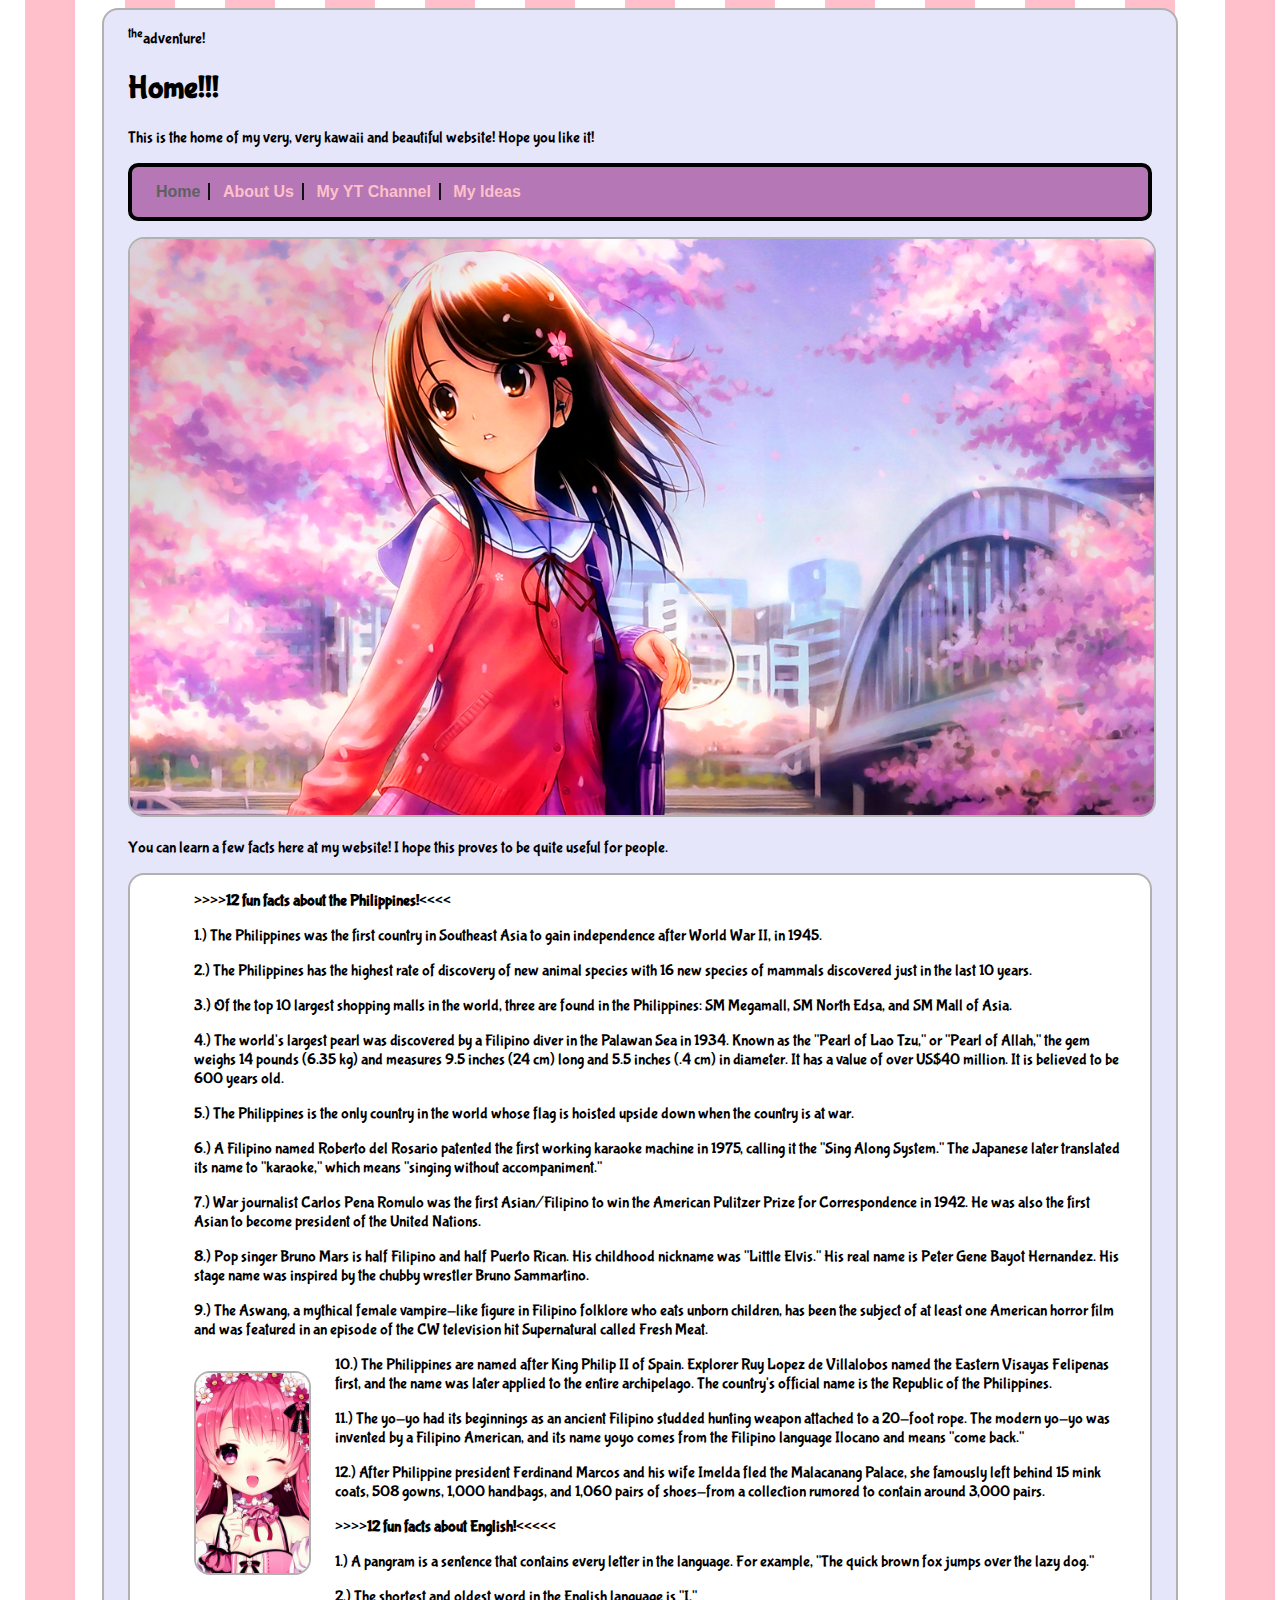
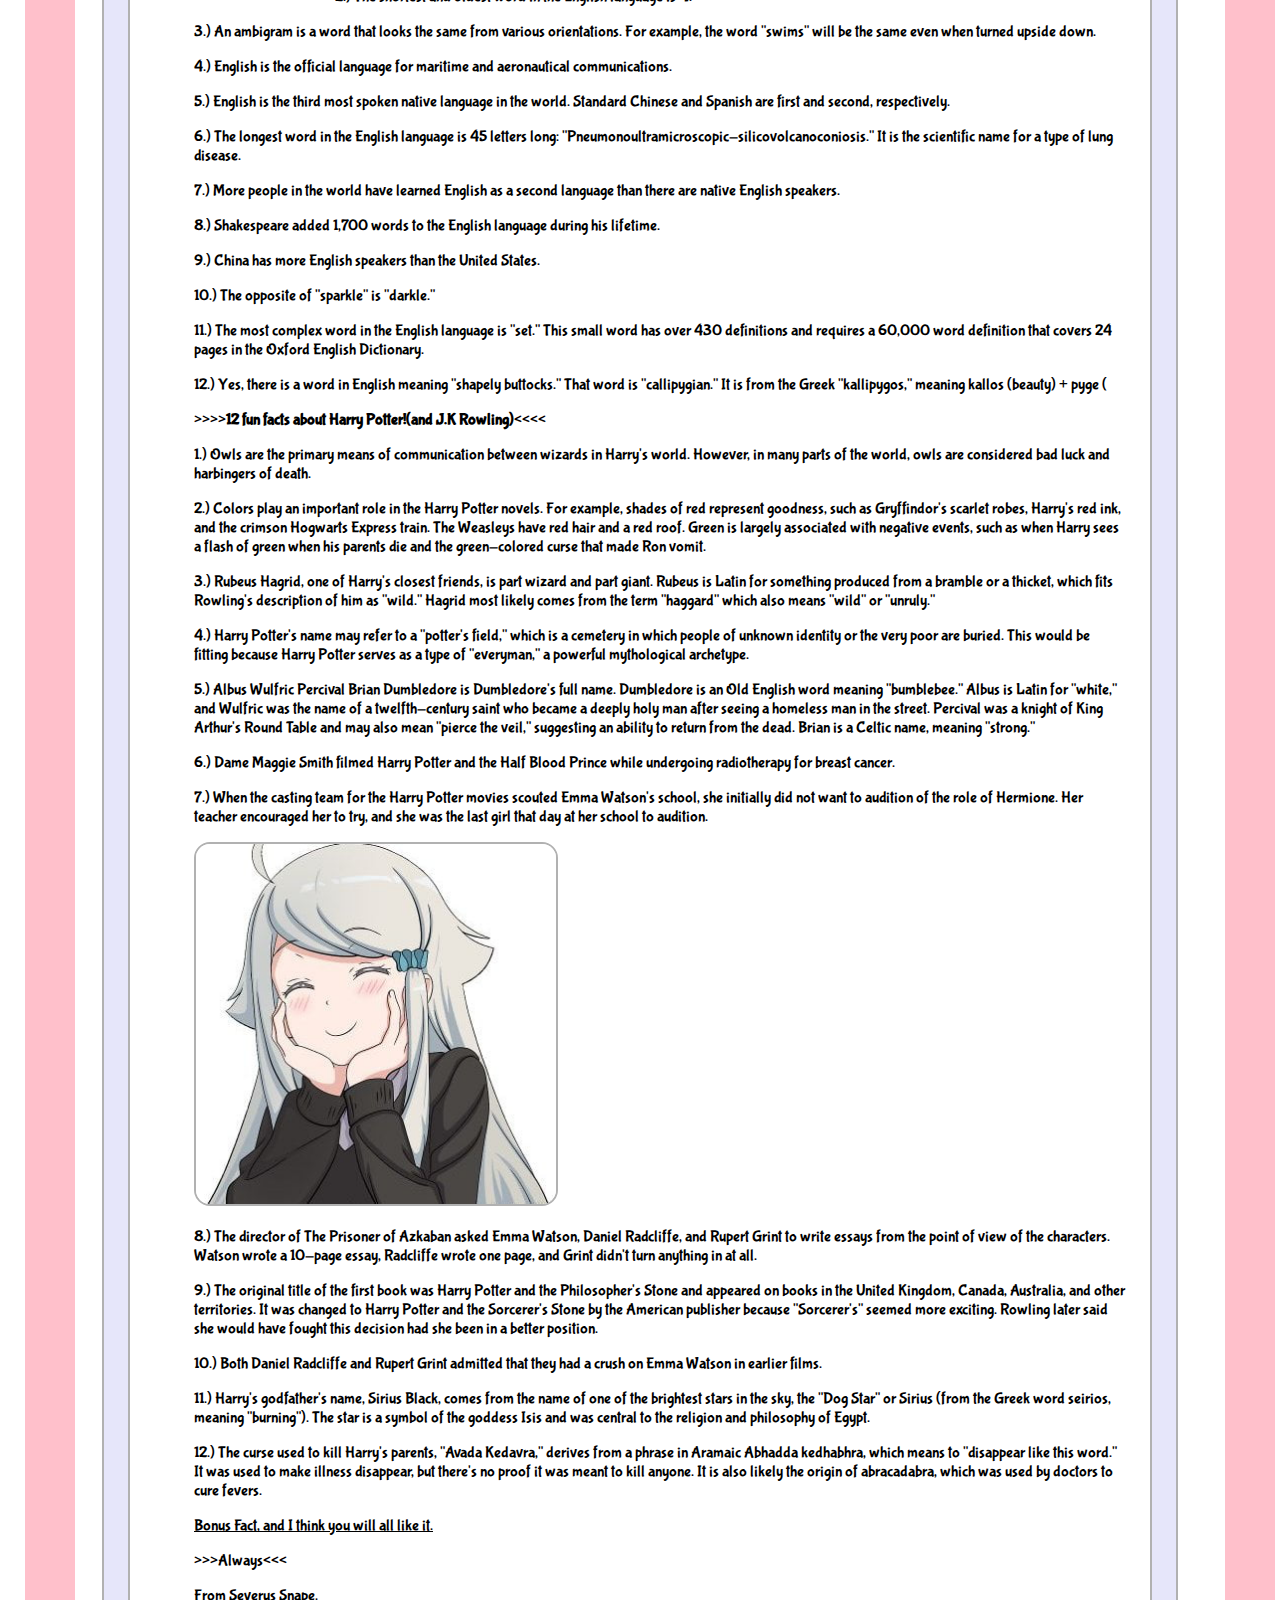
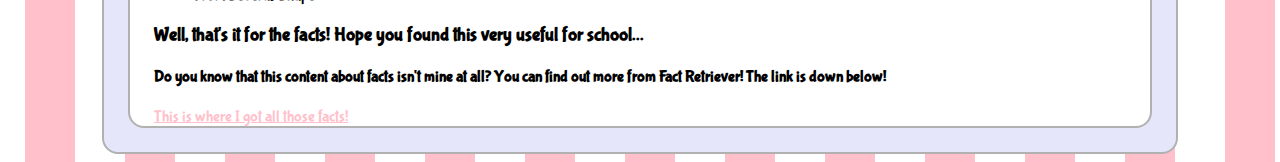
<file: index.html>
<!DOCTYPE html>
<html>
<head>
<title>Home</title>
<link type="text/css" rel="stylesheet" href="css/my-first-stylesheet.css"/>
</head>
<body>
<p>
<sup>the</sup>adventure!</p>
<h1>Home!!!</h1>
<p>This is the home of my very, very kawaii and beautiful website! Hope you like it!</p>
<nav>
<ul>
<li class="selected">Home</li>
<li><a href="about-us.html">About Us</a></li>
<li><a href="youtube-channel.html">My YT Channel</a></li>
<li><a href="my-ideas.html">My Ideas</a></li>
</ul>
</nav>
<img class="large" src="images/anime10.jpg"alt/>
<p>You can learn a few facts here at my website! I hope this proves to be quite useful for people. </p>
<section>
	<ul>
   <p>>>>><strong>12 fun facts about the Philippines!</strong><<<<</p>
    <p>1.) The Philippines was the first country in Southeast Asia to gain independence after World War II, in 1945.</p>
    <p>2.) The Philippines has the highest rate of discovery of new animal species with 16 new species of mammals discovered just in the last 10 years.</p>
    <p>3.) Of the top 10 largest shopping malls in the world, three are found in the Philippines: SM Megamall, SM North Edsa, and SM Mall of Asia.</p>
    <p>4.) The world's largest pearl was discovered by a Filipino diver in the Palawan Sea in 1934. Known as the "Pearl of Lao Tzu," or "Pearl of Allah," the gem weighs 14 pounds (6.35 kg) and measures 9.5 inches (24 cm) long and 5.5 inches (.4 cm) in diameter. It has a value of over US$40 million. It is believed to be 600 years old.</p>
     <p>5.) The Philippines is the only country in the world whose flag is hoisted upside down when the country is at war.</p>
     <p>6.) A Filipino named Roberto del Rosario patented the first working karaoke machine in 1975, calling it the "Sing Along System." The Japanese later translated its name to "karaoke," which means "singing without accompaniment."</p>
     <p>7.) War journalist Carlos Pena Romulo was the first Asian/Filipino to win the American Pulitzer Prize for Correspondence in 1942. He was also the first Asian to become president of the United Nations.</p>
      <p>8.) Pop singer Bruno Mars is half Filipino and half Puerto Rican. His childhood nickname was "Little Elvis." His real name is Peter Gene Bayot Hernandez. His stage name was inspired by the chubby wrestler Bruno Sammartino.</p>
      <p>9.) The Aswang, a mythical female vampire-like figure in Filipino folklore who eats unborn children, has been the subject of at least one American horror film and was featured in an episode of the CW television hit Supernatural called Fresh Meat.</p>
      <img class="small" src="images/anime7.jpg"alt/>
      <p>10.) The Philippines are named after King Philip II of Spain. Explorer Ruy Lopez de Villalobos named the Eastern Visayas Felipenas first, and the name was later applied to the entire archipelago. The country's official name is the Republic of the Philippines.</p>
      <p>11.) The yo-yo had its beginnings as an ancient Filipino studded hunting weapon attached to a 20-foot rope. The modern yo-yo was invented by a Filipino American, and its name yoyo comes from the Filipino language Ilocano and means "come back."</p>
      <p>12.) After Philippine president Ferdinand Marcos and his wife Imelda fled the Malacanang Palace, she famously left behind 15 mink coats, 508 gowns, 1,000 handbags, and 1,060 pairs of shoes-from a collection rumored to contain around 3,000 pairs.</p>
      <p>>>>><strong>12 fun facts about English!</strong><<<<<</p>
      <p>1.) A pangram is a sentence that contains every letter in the language. For example, "The quick brown fox jumps over the lazy dog."</p>
      <p>2.) The shortest and oldest word in the English language is "I."</p>
      <p>3.) An ambigram is a word that looks the same from various orientations. For example, the word "swims" will be the same even when turned upside down.</p>
      <p>4.) English is the official language for maritime and aeronautical communications.</p>
      <p>5.) English is the third most spoken native language in the world. Standard Chinese and Spanish are first and second, respectively.</p>
      <p>6.) The longest word in the English language is 45 letters long: "Pneumonoultramicroscopic-silicovolcanoconiosis." It is the scientific name for a type of lung disease.</p>
       <p>7.) More people in the world have learned English as a second language than there are native English speakers.</p>
       <p>8.) Shakespeare added 1,700 words to the English language during his lifetime.</p>
       <p>9.) China has more English speakers than the United States.</p>
       <p>10.) The opposite of "sparkle" is "darkle."</p>
       <p>11.) The most complex word in the English language is "set." This small word has over 430 definitions and requires a 60,000 word definition that covers 24 pages in the Oxford English Dictionary.</p>
        <p>12.) Yes, there is a word in English meaning "shapely buttocks." That word is "callipygian." It is from the Greek "kallipygos," meaning kallos (beauty) + pyge (
        <p>>>>><strong>12 fun facts about Harry Potter!(and J.K Rowling)</strong><<<<</p>
       <p>1.) Owls are the primary means of communication between wizards in Harry's world. However, in many parts of the world, owls are considered bad luck and harbingers of death.</p>
       <p>2.) Colors play an important role in the Harry Potter novels. For example, shades of red represent goodness, such as Gryffindor's scarlet robes, Harry's red ink, and the crimson Hogwarts Express train. The Weasleys have red hair and a red roof. Green is largely associated with negative events, such as when Harry sees a flash of green when his parents die and the green-colored curse that made Ron vomit.</p>
      <p>3.) Rubeus Hagrid, one of Harry's closest friends, is part wizard and part giant. Rubeus is Latin for something produced from a bramble or a thicket, which fits Rowling's description of him as "wild." Hagrid most likely comes from the term "haggard" which also means "wild" or "unruly."</p>
      <p>4.) Harry Potter's name may refer to a "potter's field," which is a cemetery in which people of unknown identity or the very poor are buried. This would be fitting because Harry Potter serves as a type of "everyman," a powerful mythological archetype.</p>
      <p>5.) Albus Wulfric Percival Brian Dumbledore is Dumbledore's full name. Dumbledore is an Old English word meaning "bumblebee." Albus is Latin for "white," and Wulfric was the name of a twelfth-century saint who became a deeply holy man after seeing a homeless man in the street. Percival was a knight of King Arthur's Round Table and may also mean "pierce the veil," suggesting an ability to return from the dead. Brian is a Celtic name, meaning "strong."</p>
      <p>6.) Dame Maggie Smith filmed Harry Potter and the Half Blood Prince while undergoing radiotherapy for breast cancer.</p>
      <p>7.) When the casting team for the Harry Potter movies scouted Emma Watson's school, she initially did not want to audition of the role of Hermione. Her teacher encouraged her to try, and she was the last girl that day at her school to audition.</p>
      <img class="medium" src="images/anime1.jpg"alt/>
      <p>8.) The director of The Prisoner of Azkaban asked Emma Watson, Daniel Radcliffe, and Rupert Grint to write essays from the point of view of the characters. Watson wrote a 10-page essay, Radcliffe wrote one page, and Grint didn't turn anything in at all.</p>
        <p>9.) The original title of the first book was Harry Potter and the Philosopher's Stone and appeared on books in the United Kingdom, Canada, Australia, and other territories. It was changed to Harry Potter and the Sorcerer's Stone by the American publisher because "Sorcerer's" seemed more exciting. Rowling later said she would have fought this decision had she been in a better position.</p>
      <p>10.) Both Daniel Radcliffe and Rupert Grint admitted that they had a crush on Emma Watson in earlier films.</p>
       <p>11.) Harry's godfather's name, Sirius Black, comes from the name of one of the brightest stars in the sky, the "Dog Star" or Sirius (from the Greek word seirios, meaning "burning"). The star is a symbol of the goddess Isis and was central to the religion and philosophy of Egypt.</p>
       <p>12.) The curse used to kill Harry's parents, "Avada Kedavra," derives from a phrase in Aramaic Abhadda kedhabhra, which means to "disappear like this word." It was used to make illness disappear, but there's no proof it was meant to kill anyone. It is also likely the origin of abracadabra, which was used by doctors to cure fevers.</p>
       <u>Bonus Fact, and I think you will all like it.</u>
       <p>>>>Always<<<</p>
       <p>From Severus Snape.</p>
       </ul>
<h3>Well, that's it for the facts! Hope you found this very useful for school...</h3>
<h4>Do you know that this content about facts isn't mine at all? You can find out more from Fact Retriever! The link is down below!</h4>
<a href="https://www.factretriever.com/philippines-facts">This is where I got all those facts!</a>
</section>
</body>
</html>
</file>
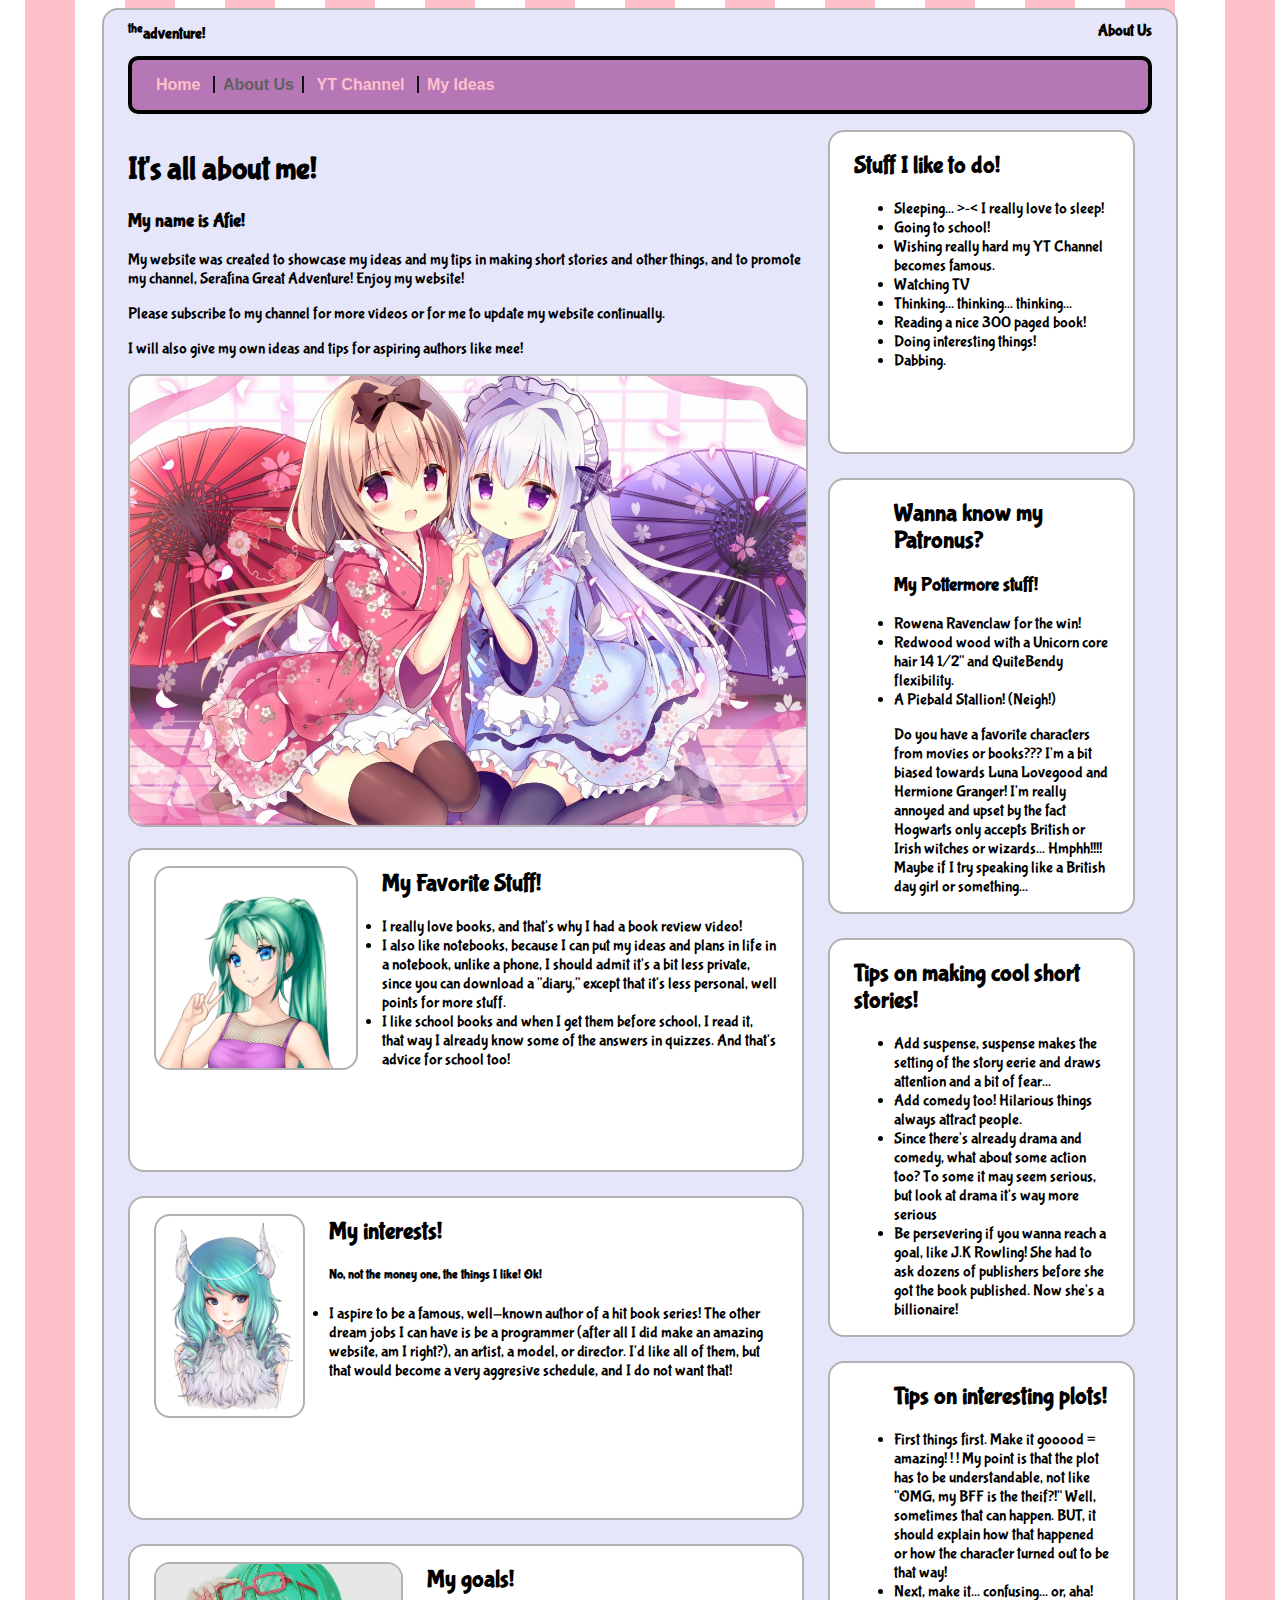
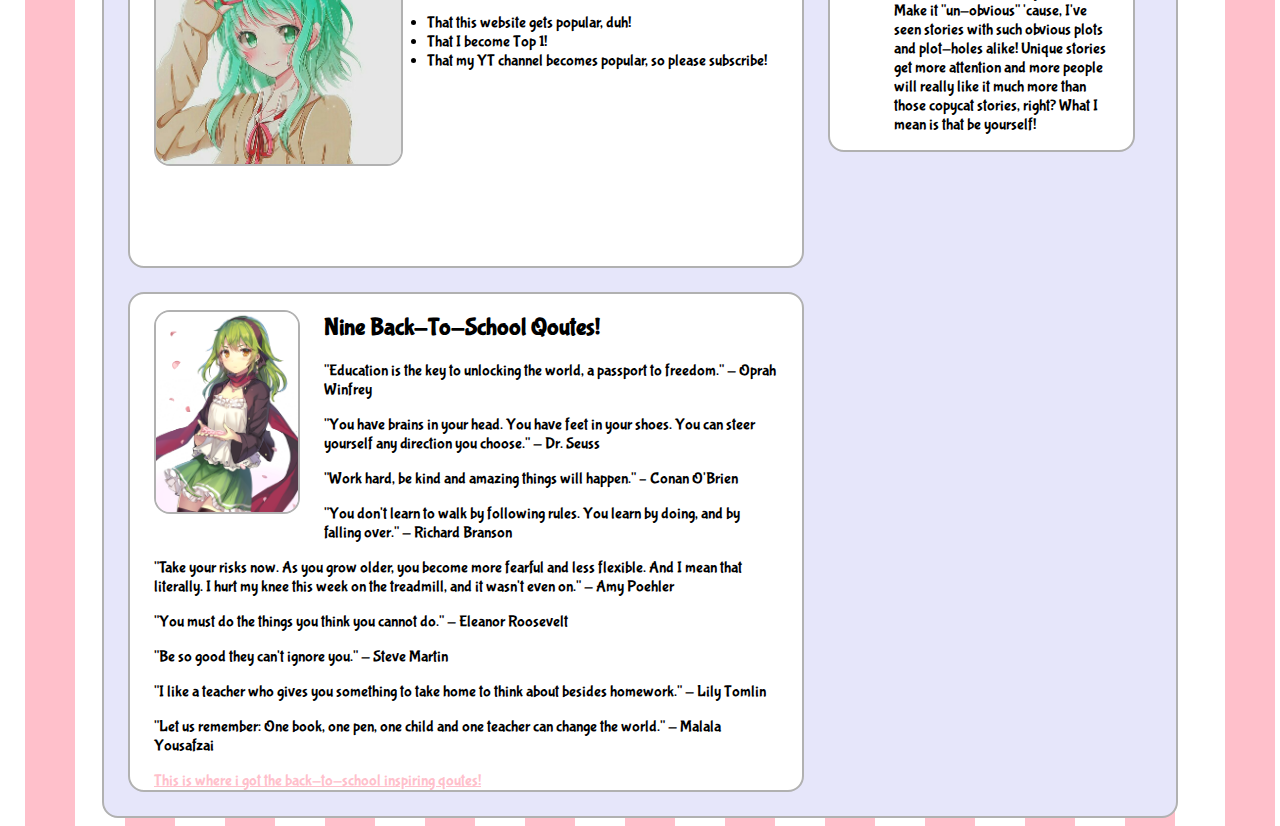
<file: about-us.html>
<!DOCTYPE html>
<html>
<head>
<title>About Me</title>
<link type="text/css" rel="stylesheet"href="css/my-first-stylesheet.css"/>
</head>
<body>
<header>
<p>
<sup>the</sup>adventure!</p>
<h1>About Us</h1>
<nav>
	<ul>
		<li>
			<a href="index.html">Home</a>
		</li>
		<li class="selected">About Us</li>
		<li>
			<a href="youtube-channel.html">YT Channel</a>
		</li>
		<li>
			<a href="my-ideas.html">My Ideas</a>
		</li>
	</ul> 
</nav>
</header>
<article>
	<h1>It's all about me!</h1>
	<h3>My name is Afie!</h3>
<p>My website was created to showcase my ideas and my tips in making short stories and other things, and to promote my channel, Serafina Great Adventure! Enjoy my website!</p>
<p>Please subscribe to my channel for more videos or for me to update my website continually.</p>
<p>I will also give my own ideas and tips for aspiring authors like mee!</p>
<p>
	<img class="large" src="images/anime11.jpg"alt/>
</p>
<section>
	<img class="small" src="images/anime2.png"alt="Stuff I like and love"/>
<h2>My Favorite Stuff!</h2>
<li>I really love books, and that's why I had a book review video!</li>
<li>I also like notebooks, because I can put my ideas and plans in life in a notebook, unlike a phone, I should admit it's a bit less private, since you can download a "diary," except that it's less personal, well points for more stuff.</li>
<li>I like school books and when I get them before school, I read it, that way I already know some of the answers in quizzes. And that's advice for school too!</li>
</section>
<section>
	<img class="small" src="images/anime3.png"alt="Minotaur"/>
	<h2>My interests!</h2>
	<h5>No, not the money one, the things I like! Ok!</h5>
	<li>I aspire to be a famous, well-known author of a hit book series! The other dream jobs I can have is be a programmer (after all I did make an amazing website, am I right?), an artist, a model, or director. I'd like all of them, but that would become a very aggresive schedule, and I do not want that!</li>
</section>
<section>
	<img class="small" src="images/anime4.jpg"alt="A girl"/>
	<h2>My goals!</h2>
	<li>That this website gets popular, duh!</li>
	<li>That I become Top 1!</li>
	<li>That my YT channel becomes popular, so please subscribe!</li>
</section>
<section>
	<img class="small" src="images/anime5.png"alt="girl"/>
	<h2>Nine Back-To-School Qoutes!</h2>
	<p>"Education is the key to unlocking the world, a passport to freedom." - Oprah Winfrey</p>
	<p>"You have brains in your head. You have feet in your shoes. You can steer yourself any direction you choose." - Dr. Seuss</p>
	<p>"Work hard, be kind and amazing things will happen." – Conan O'Brien</p>
	<p>"You don't learn to walk by following rules. You learn by doing, and by falling over." - Richard Branson</p>
	<p>"Take your risks now. As you grow older, you become more fearful and less flexible. And I mean that literally. I hurt my knee this week on the treadmill, and it wasn't even on." - Amy Poehler</p>
	<p>"You must do the things you think you cannot do." - Eleanor Roosevelt</p>
	<p>"Be so good they can't ignore you." - Steve Martin</p>
	<p>"I like a teacher who gives you something to take home to think about besides homework." - Lily Tomlin</p>
	<p>"Let us remember: One book, one pen, one child and one teacher can change the world." - Malala Yousafzai</p>
		<a href="https://www.purewow.com/family/back-to-school-quotes">This is where i got the back-to-school inspiring qoutes!</a>
</section>
</article>
<aside>
	<section>
		<h2>Stuff I like to do!</h2>
		<ul>
			<li>Sleeping... >~< I really love to sleep!</li>
			<li>Going to school!</li>
			<li>Wishing really hard my YT Channel becomes famous.</li>
			<li>Watching TV</li>
			<li>Thinking... thinking... thinking...</li>
			<li>Reading a nice 300 paged book!</li>
			<li>Doing interesting things!</li>
			<li>Dabbing.</li>
		</ul>
	</section>
	<section>
		<ul>
		<h2>Wanna know my Patronus?</h2>
		<h3>My Pottermore stuff!</h3>
		<li>Rowena Ravenclaw for the win!</li>
		<li>Redwood wood with a Unicorn core hair 14 1/2" and QuiteBendy flexibility.</li>
		<li>A Piebald Stallion! (Neigh!)</li>
		<p>Do you have a favorite characters from movies or books??? I'm a bit biased towards Luna Lovegood and Hermione Granger! I'm really annoyed and upset by the fact Hogwarts only accepts British or Irish witches or wizards... Hmphh!!!! Maybe if I try speaking like a British day girl or something...</p>
	</ul>
	</section>
	<section>
		<h2>Tips on making cool short stories!</h2>
		<ul>
		<li>
		Add suspense, suspense makes the setting of the story eerie and draws attention and a bit of fear... 
	  </li>
     	<li>
     	Add comedy too! Hilarious things always attract people.
      </li>
     	<li>
     	    Since there's already drama and comedy, what about some action too? To some it may seem serious, but look at drama it's way more serious</li>
     	<li>
     	    Be persevering if you wanna reach a goal, like J.K Rowling! She had to ask dozens of publishers before she got the book published. Now she's a billionaire!
       </li>
     </ul>
     </section>
     <section>
     	<ul>
        <h2>Tips on interesting plots!</h2>
     	<li>
 		First things first. Make it gooood = amazing! ! ! My point is that the plot has to be understandable, not like "OMG, my BFF is the theif?!"
 		Well, sometimes that can happen. BUT, it should explain how that happened or how the character turned out to be that way!
 	</li>
 	<li>
 		Next, make it... confusing... or, aha! Make it "un-obvious" 'cause, I've seen stories with such obvious plots and plot-holes alike! Unique stories get more attention and more people will really like it much more than those copycat stories, right?
 		What I mean is that be yourself!
 	</li>
     </ul>
	</section>
</aside>
<footer>
</footer>
</body>
</html>
</file>
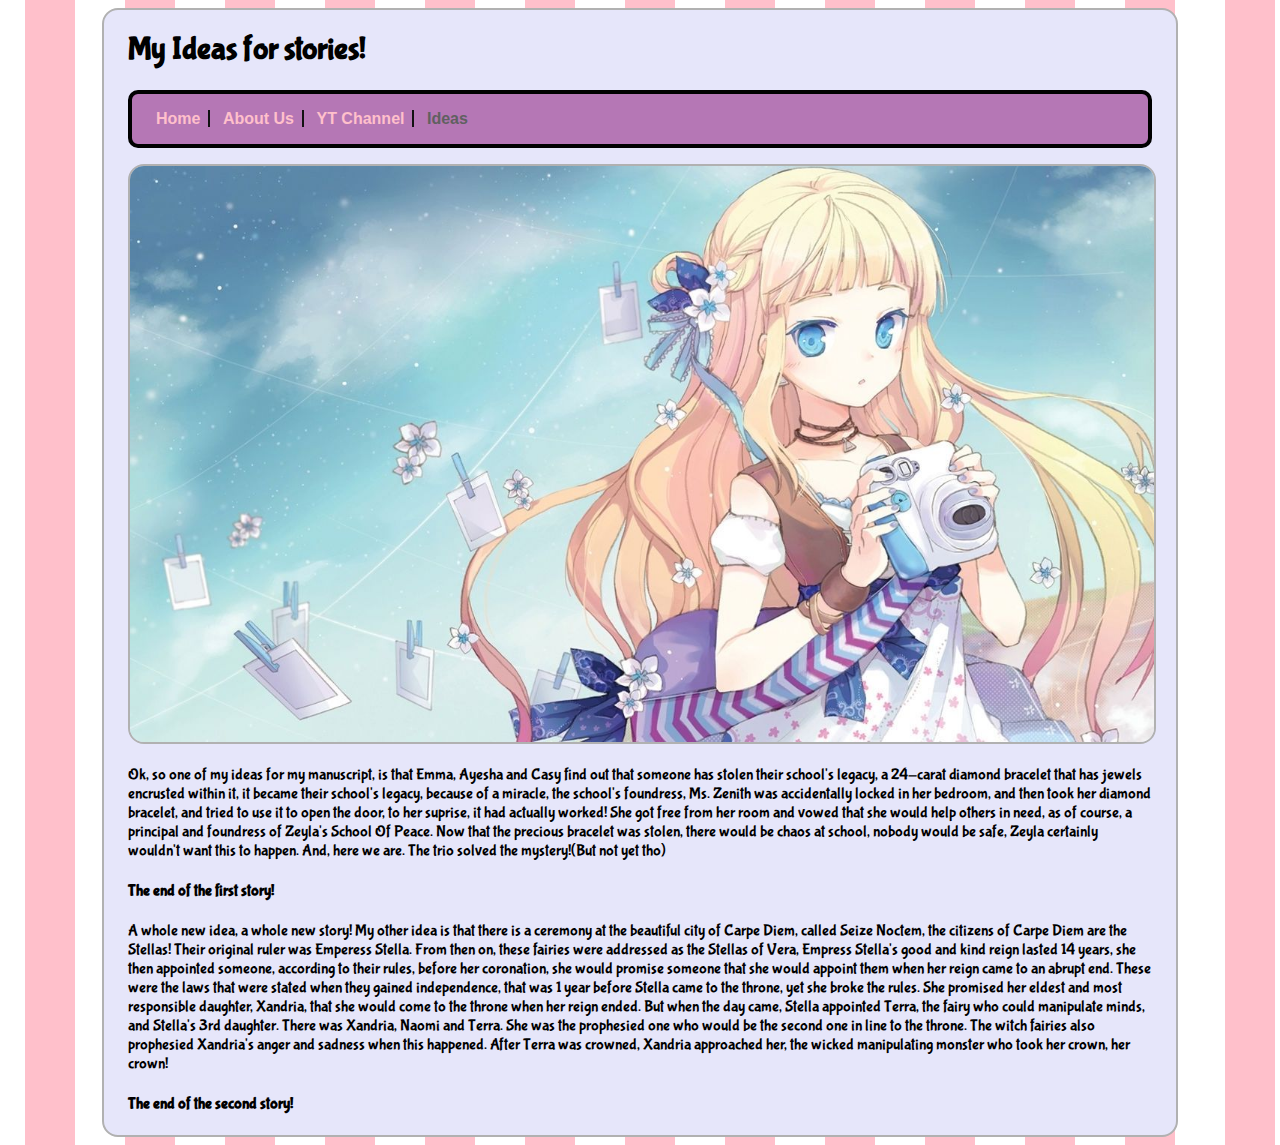
<file: my-ideas.html>
<!DOCTYPE html>
<html>
<head>
<title>My Ideas</title>
</head>
<link type="text/css" rel="stylesheet"href="css/my-first-stylesheet.css"/>
<body>
<h1>My Ideas for stories!</h1>
<nav>
	<ul>
		<li><a href="index.html">Home</a></li>
		<li><a href="about-us.html">About Us</a></li>
		<li><a href="youtube-channel.html">YT Channel</a></li>
		<li class="selected">Ideas</li>
	</ul>
</nav>
<img class="large" src="images/anime9.jpg"alt/>
<p>Ok, so one of my ideas for my manuscript, is that Emma, Ayesha and Casy find out that someone has stolen their school's legacy, a 24-carat diamond bracelet that has jewels encrusted within it, it became their school's legacy, because of a miracle, the school's foundress, Ms. Zenith was accidentally locked in her bedroom, and then took her diamond bracelet, and tried to use it to open the door, to her suprise, it had actually worked! She got free from her room and vowed that she would help others in need, as of course, a principal and foundress of Zeyla's School Of Peace.
Now that the precious bracelet was stolen, there would be chaos at school, nobody would be safe, Zeyla certainly wouldn't want this to happen. And, here we are. The trio solved the mystery!(But not yet tho)</p>
<h4>The end of the first story!</h4>
<p>A whole new idea, a whole new story! My other idea is that there is a ceremony at the beautiful city of Carpe Diem, called Seize Noctem, the citizens of Carpe Diem are the Stellas! Their original ruler was Emperess Stella. From then on, these fairies were addressed as the Stellas of Vera, Empress Stella's good and kind reign lasted 14 years, she then appointed someone, according to their rules, before her coronation, she would promise someone that she would appoint them when her reign came to an abrupt end. These were the laws that were stated when they gained independence, that was 1 year before Stella came to the throne, yet she broke the rules. She promised her eldest and most responsible daughter, Xandria, that she would come to the throne when her reign ended. But when the day came, Stella appointed Terra, the fairy who could manipulate minds, and Stella's 3rd daughter. There was Xandria, Naomi and Terra. She was the prophesied one who would be the second one in line to the throne. The witch fairies also prophesied Xandria's anger and sadness when this happened. After Terra was crowned, Xandria approached her, the wicked manipulating monster who took her crown, her crown!</p>
<h4>The end of the second story!</h4>
</body>
</html>
</file>
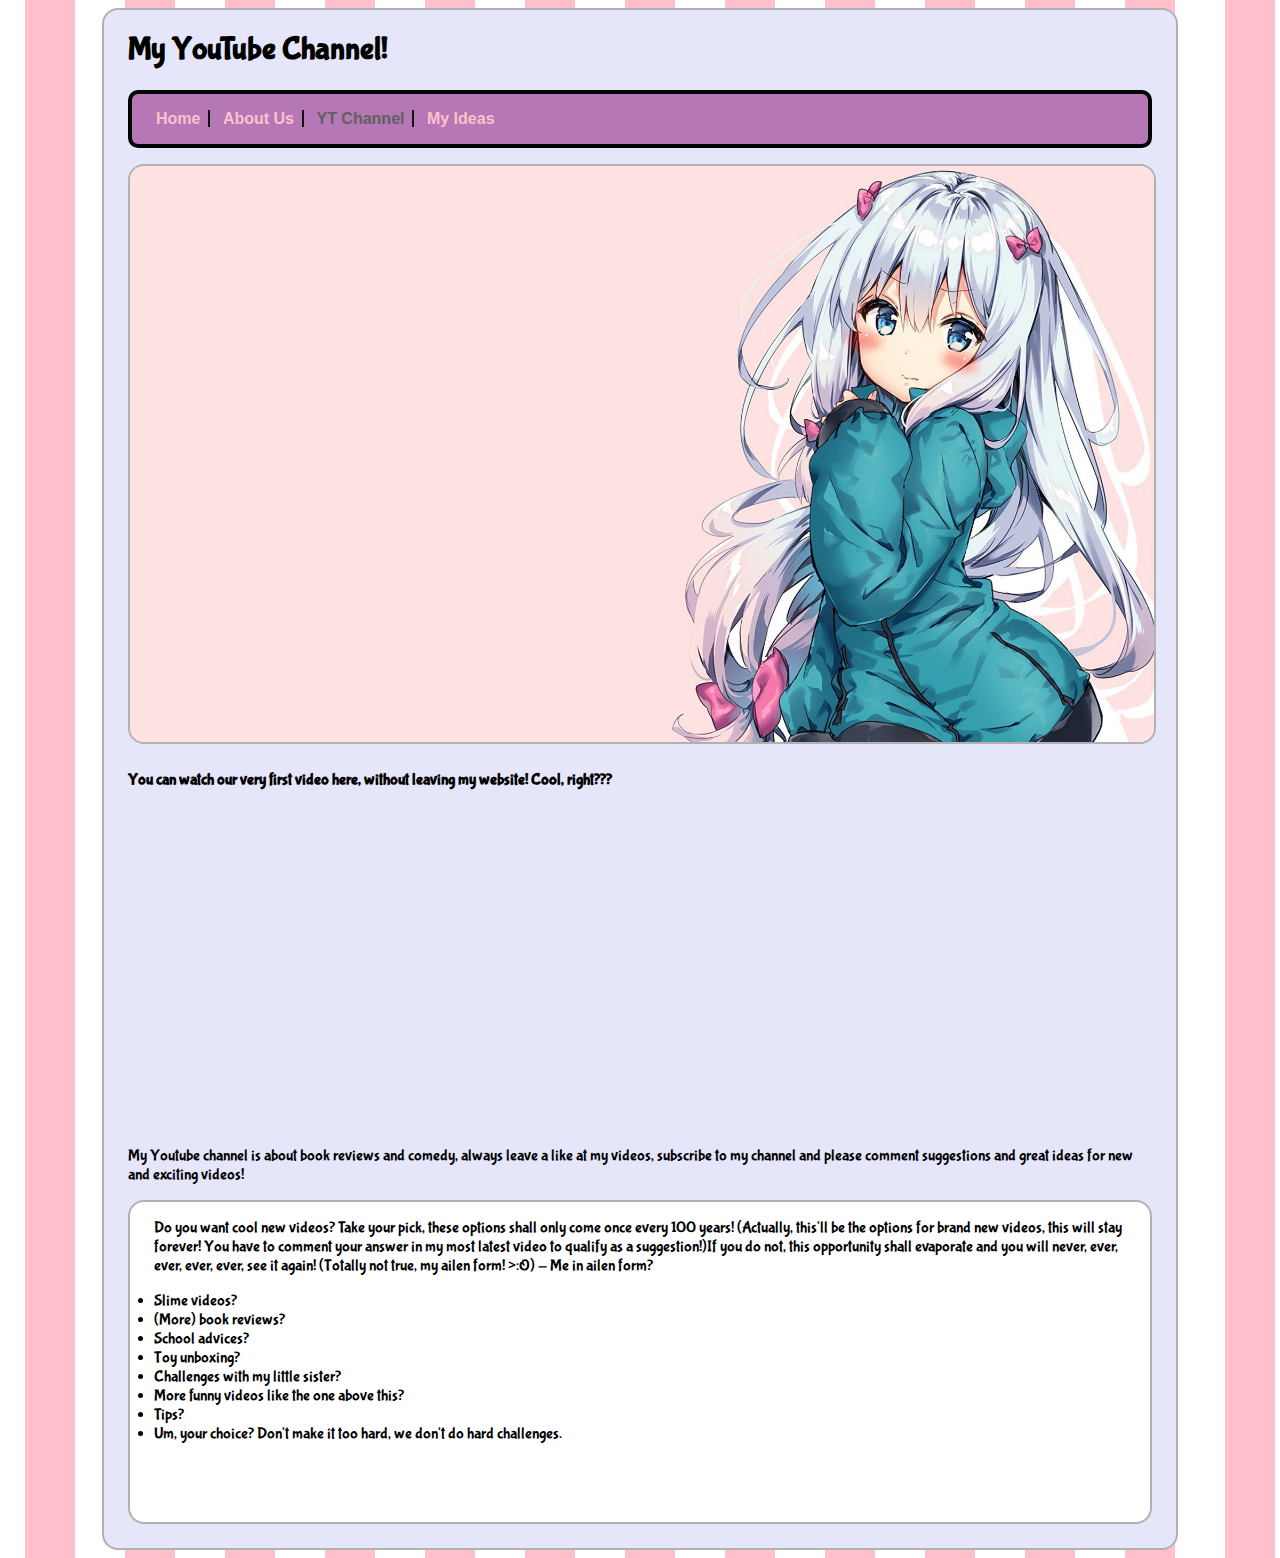
<file: youtube-channel.html>
<!DOCTYPE html>
<html>
<head>
	<title>Youtube Channel</title>
	<link type="text/css" rel="stylesheet" href="css/my-first-stylesheet.css"/>
</head>
<body>
<h1>My YouTube Channel!</h1>
<nav>
	<ul>
      <li><a href="index.html">Home</a></li>
      <li><a href="about-us.html">About Us</a></li>
      <li class="selected">YT Channel</li>
      <li><a href="my-ideas.html">My Ideas</a></li>
   </ul>
</nav>

<img class="large" src="images/anime8.jpg"alt="girl"/>
<h4>You can watch our very first video here, without leaving my website! Cool, right???</h4>
<iframe width="560" height="315" src="https://www.youtube.com/embed/L9-S9ghyAKM" frameborder="0" allow="accelerometer; autoplay; encrypted-media; gyroscope; picture-in-picture" allowfullscreen></iframe>
<p>My Youtube channel is about book reviews and comedy, always leave a like at my videos, subscribe to my channel and please comment suggestions and great ideas for new and exciting videos!</p>
<section>
<p>Do you want cool new videos? Take your pick, these options shall only come once every 100 years! (Actually, this'll be the options for brand new videos, this will stay forever! You have to comment your answer in my most latest video to qualify as a suggestion!)If you do not, this opportunity shall evaporate and you will never, ever, ever, ever, ever, see it again! (Totally not true, my ailen form! >:O) - Me in ailen form?</p>
<li>Slime videos?</li>
<li>(More) book reviews?</li>
<li>School advices?</li>
<li>Toy unboxing?</li>
<li>Challenges with my little sister?</li>
<li>More funny videos like the one above this?</li>
<li>Tips?</li>
<li>Um, your choice? Don't make it too hard, we don't do hard challenges. </li>
</section>
</body>
</html>
</file>
<file: css/my-first-stylesheet.css>
@import url(http://fonts.googleapis.com/css?family=Bubblegum+Sans);
/* set sizing to border box method */
html {
	box-sizing: border-box;
}
s
*, *:before, *:after {
	box-sizing: inherit;
}
/* add a fancy background */
html {
	background-color: Gray;
}
body {
	background-color: White;
}

/* header */
header {
}
nav {
}

article {
}
/* biographies */
section {
	background-color: 
	#FFFFFF;  
	margin-bottom: 24px;
	min-height: 320px;
	padding-left: 24px;
	padding-right: 24px;
}
/* aside */
aside {
}
/* footer */
footer {
}
/* set maximum and minimum widths for the body and centre within the viewport */
body {
	background-color: #E6E6FA;
	font-family:   'Bubblegum Sans',sans-serif;
	margin-left: auto;
	margin-right: auto;      
	max-width: 1024px;
	min-width: 256px;
	padding-left: 24px;
	padding-right: 24px;
}
/* small images are set to 200px in height */
img.small {
	float:left;
	height: 200px;
	margin-bottom: 24px;
	margin-right: 24px;
	margin-top: 16px;

}
/* medium images can be 50% of the container element's width, up to 360px */
img.medium {
	max-width: 360px;
	width: 50%;
}
/* large images are 100% of the container's element's width */
img.large {
	width: 100%;
}
/* add a fancy background */
html {
	background: radial-gradient(circle, pink, pink 50%, white 50%);
	background-size: 100px 10px;
}
/* the menu */
nav ul {
	list-style-type: none;
	background-color: #B577B5;
	border: 4px solid black;
	border-radius: 10px;
	font-family: sans-serif;
	font-weight: bold;
	padding: 16px;
}
nav ul li {
	display: inline;
	border-right: 2px solid 
	#111111;
	padding-right: 8px;
	padding-left: 8px;
}
nav ul li:last-child {
	border-right: none;
}
nav ul li a {
	text-decoration: none;
	color: #111111
}
nav li.selected{
	color: #606060
}
nav li a:hover {
	text-decoration: underline;
}
a:link {
	color: pink;
}
a:visited {
	color: purple;
}
a:hover {
	text-decoration: underline;
	background-color: black;
	color: white;
}

header p {
	float: left;
	font-size: 16px;
	font-weight: bold;
	margin-top: 0px;
}

header h1 {
	font-size: 16px;
	text-align: right;
}

footer p.copyright {
	float: left;
	margin-top: 0px;
}

footer p.contact {
	text-align: right;
}
/* add the same style of border to the elements which are to have borders */
body, section, img {
	border: 2px solid #B1B1B1;
	border-radius: 16px;
}
/* the bits that are specific to a wide viewport (over 56cm) */
@media all and (min-width: 
	900px){
article {
	float: left;
	width: 66%;
}
aside {
	float: left;
	padding-left: 24px;
	width: 30%;
}
footer {
	clear: both;
}
}
</file>
